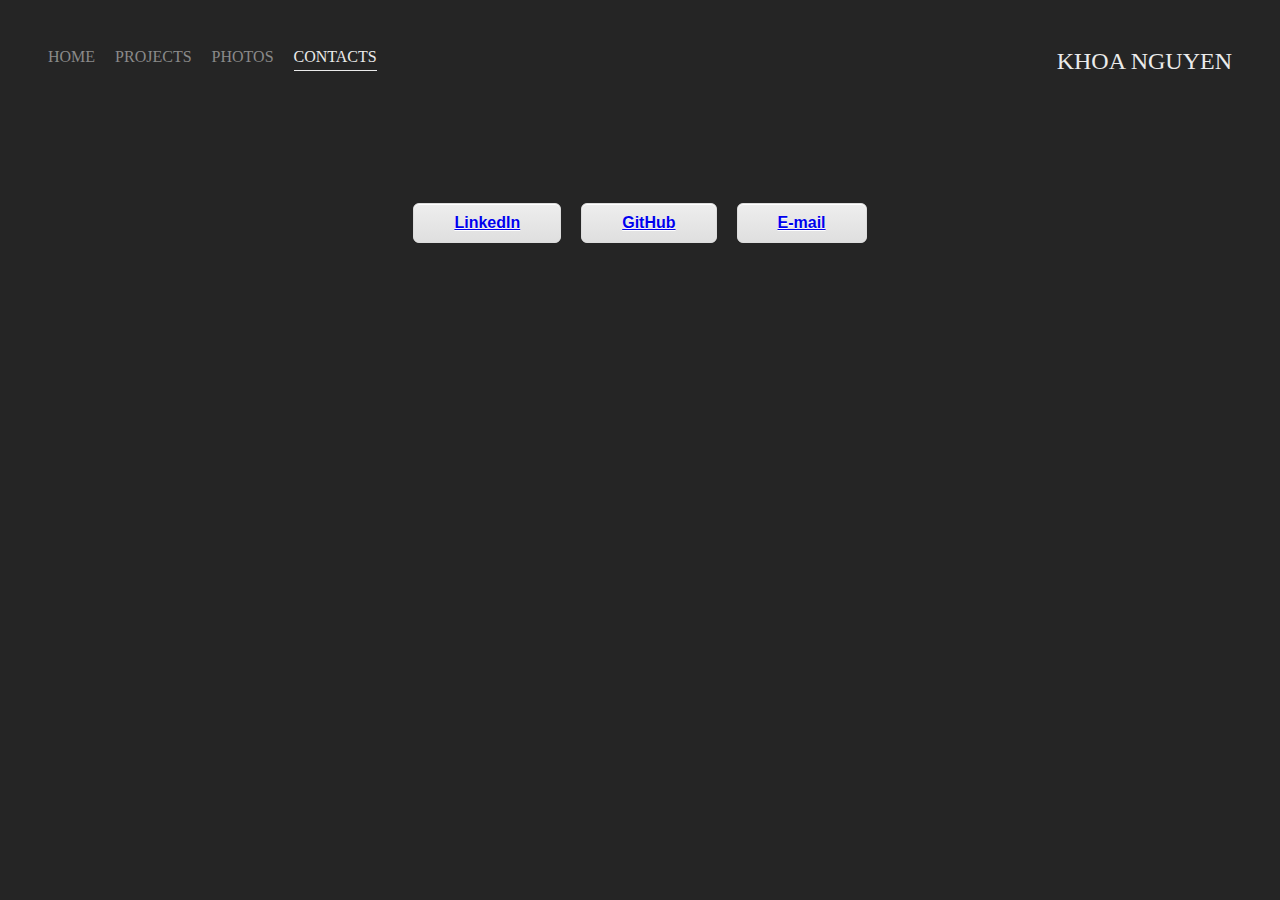
<file: review/contacts.html>
<!DOCTYPE html>
<html>
    <meta charset="utf-8" />
    <title>Page Title</title>
    <link rel="stylesheet" href="styles.css">
</head>
<body>
   <div class="container">
        <div class="nav-wrapper"> 
            <div class="left-side">
                <div class="nav-link-wrapper">
                    <a href="index.html">Home</a>
                </div>

                <div class="nav-link-wrapper">
                    <a href="projects.html">Projects</a>
                </div>
                
                <div class="nav-link-wrapper">
                    <a href="photos.html">Photos</a>
                </div>

                <div class="nav-link-wrapper active-nav-link">
                    <a href="contacts.html">Contacts</a>
                </div>
            </div>
            
            <div class="right-side">
                <div class="brand">
                    <div>KHOA NGUYEN</div>
                </div>
            </div>
        </div>
   </div>
   <div class="contactList">
       <div class="linkedIn">
            <a href="https://www.linkedin.com/in/khoa-nguyen-b91b94169/">LinkedIn</a>
       </div>
       <div class="gitHub">
            <a href="https://github.com/khoainho">GitHub</a>
       </div>
       <div class="email">
            <a href="mailto: khoadangnguyen25@gmail.com">E-mail</a>
       </div>
   </div>
</body>
</html>
</file>
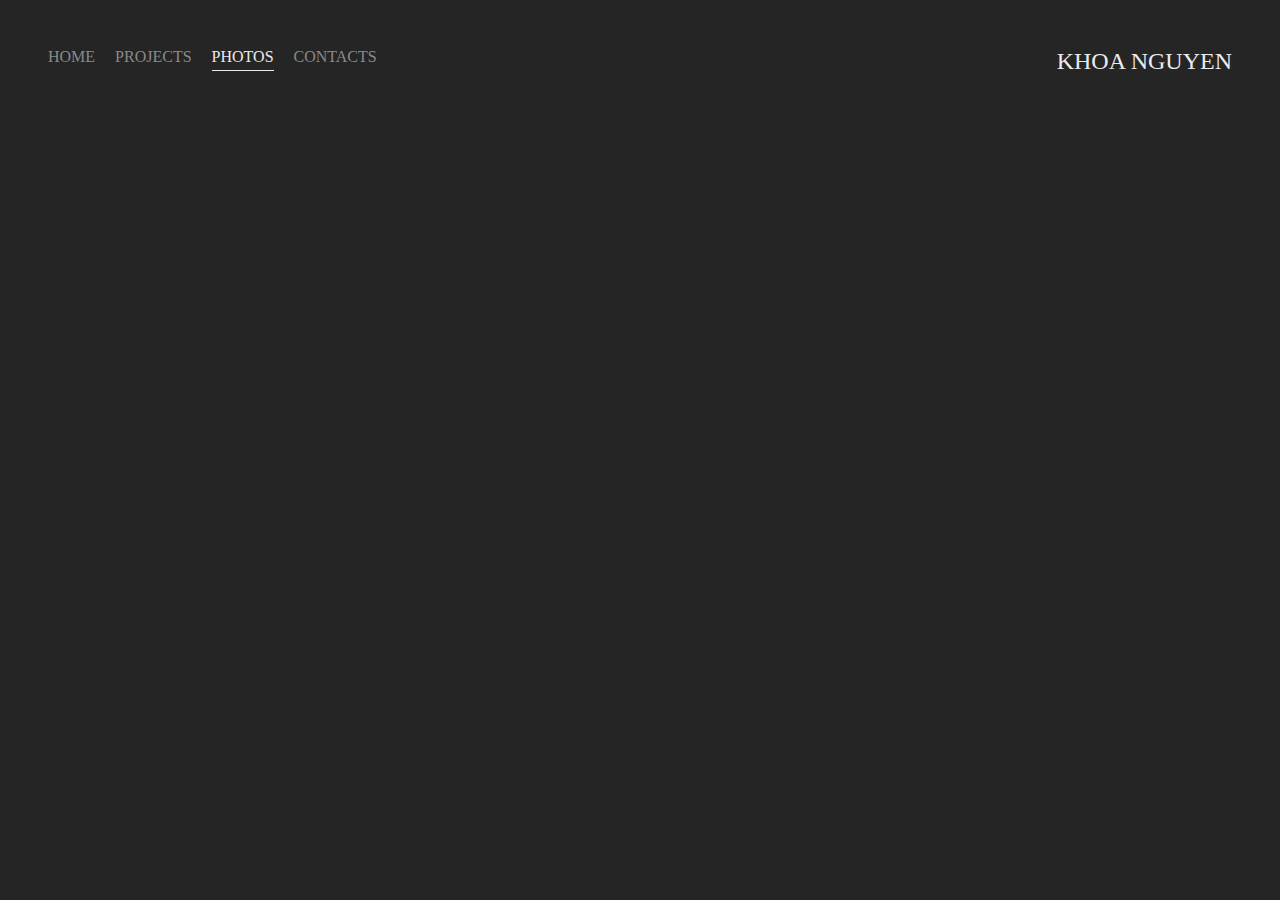
<file: review/photos.html>
<!DOCTYPE html>
<html>
    <meta charset="utf-8" />
    <title>Page Title</title>
    <link rel="stylesheet" href="styles.css">
</head>
<body>
   <div class="container">
        <div class="nav-wrapper"> 
            <div class="left-side">
                <div class="nav-link-wrapper">
                    <a href="index.html">Home</a>
                </div>
                
                <div class="nav-link-wrapper">
                    <a href="projects.html">Projects</a>
                </div>

                <div class="nav-link-wrapper active-nav-link">
                    <a href="photos.html">Photos</a>
                </div>

                <div class="nav-link-wrapper">
                    <a href="contacts.html">Contacts</a>
                </div>
            </div>
            
            <div class="right-side">
                <div class="brand">
                    <div>KHOA NGUYEN</div>
                </div>
            </div>
        </div>
   </div>

</body>
</html>
</file>
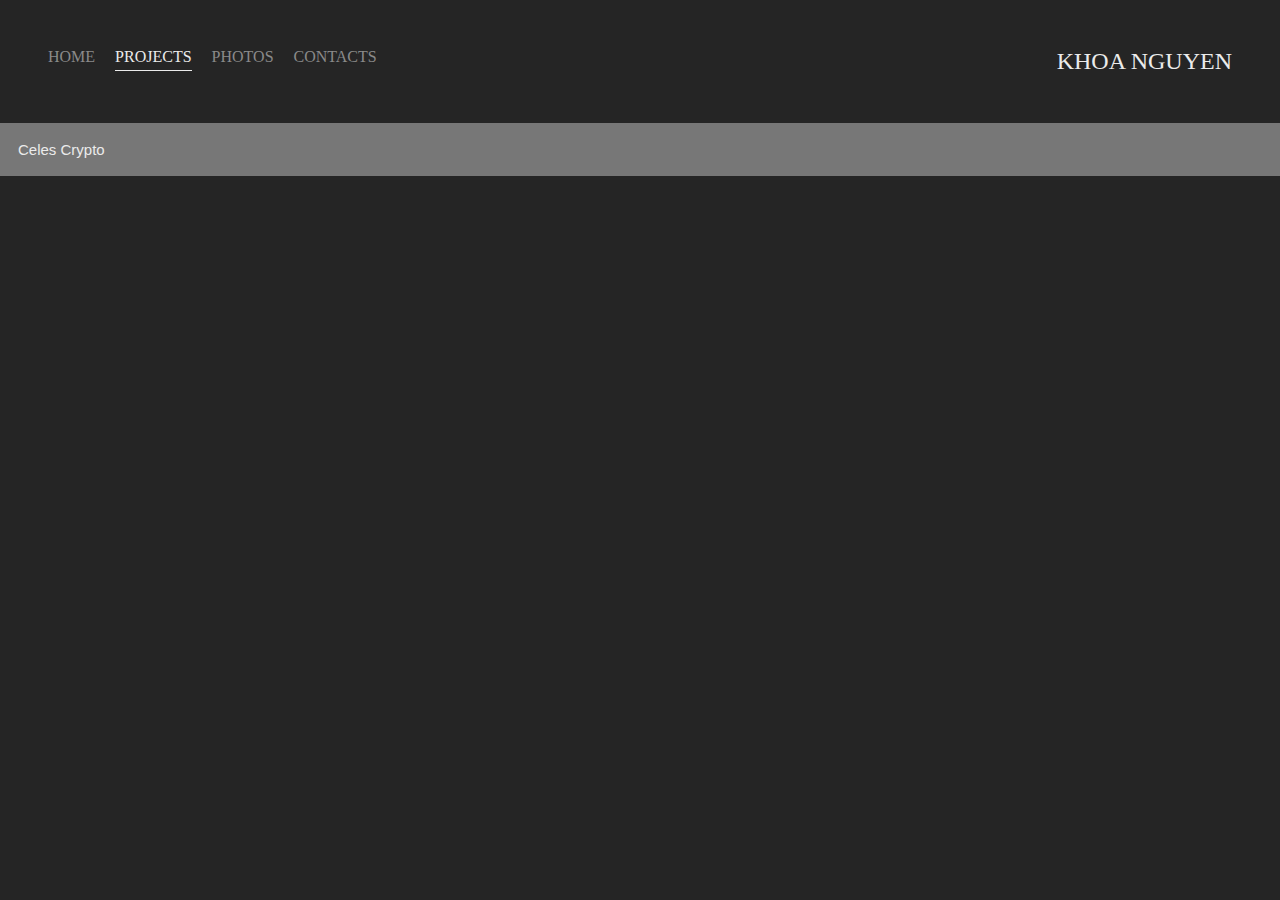
<file: review/projects.html>
<!DOCTYPE html>
<html>
    <meta charset="utf-8" />
    <title>Page Title</title>
    <link rel="stylesheet" href="styles.css">
</head>
<body>
   <div class="container">
        <div class="nav-wrapper"> 
            <div class="left-side">
                <div class="nav-link-wrapper">
                    <a href="index.html">Home</a>
                </div>
                
                <div class="nav-link-wrapper active-nav-link">
                    <a href="projects.html">Projects</a>
                </div>

                <div class="nav-link-wrapper">
                    <a href="photos.html">Photos</a>
                </div>

                <div class="nav-link-wrapper">
                    <a href="contacts.html">Contacts</a>
                </div>
            </div>
            
            <div class="right-side">
                <div class="brand">
                    <div>KHOA NGUYEN</div>
                </div>
            </div>
        </div>
   </div>

   <div class="projects">
    <button class="collapsible">Celes Crypto</button>
    <div class="content">
</div>
    <script>
        var coll = document.getElementsByClassName("collapsible");
        var i;
        
        for (i = 0; i < coll.length; i++) {
          coll[i].addEventListener("click", function() {
            this.classList.toggle("active");
            var content = this.nextElementSibling;
            if (content.style.maxHeight){
              content.style.maxHeight = null;
            } else {
              content.style.maxHeight = content.scrollHeight + "px";
            } 
          });
        }
        </script>
   </div>
</body>
</file>
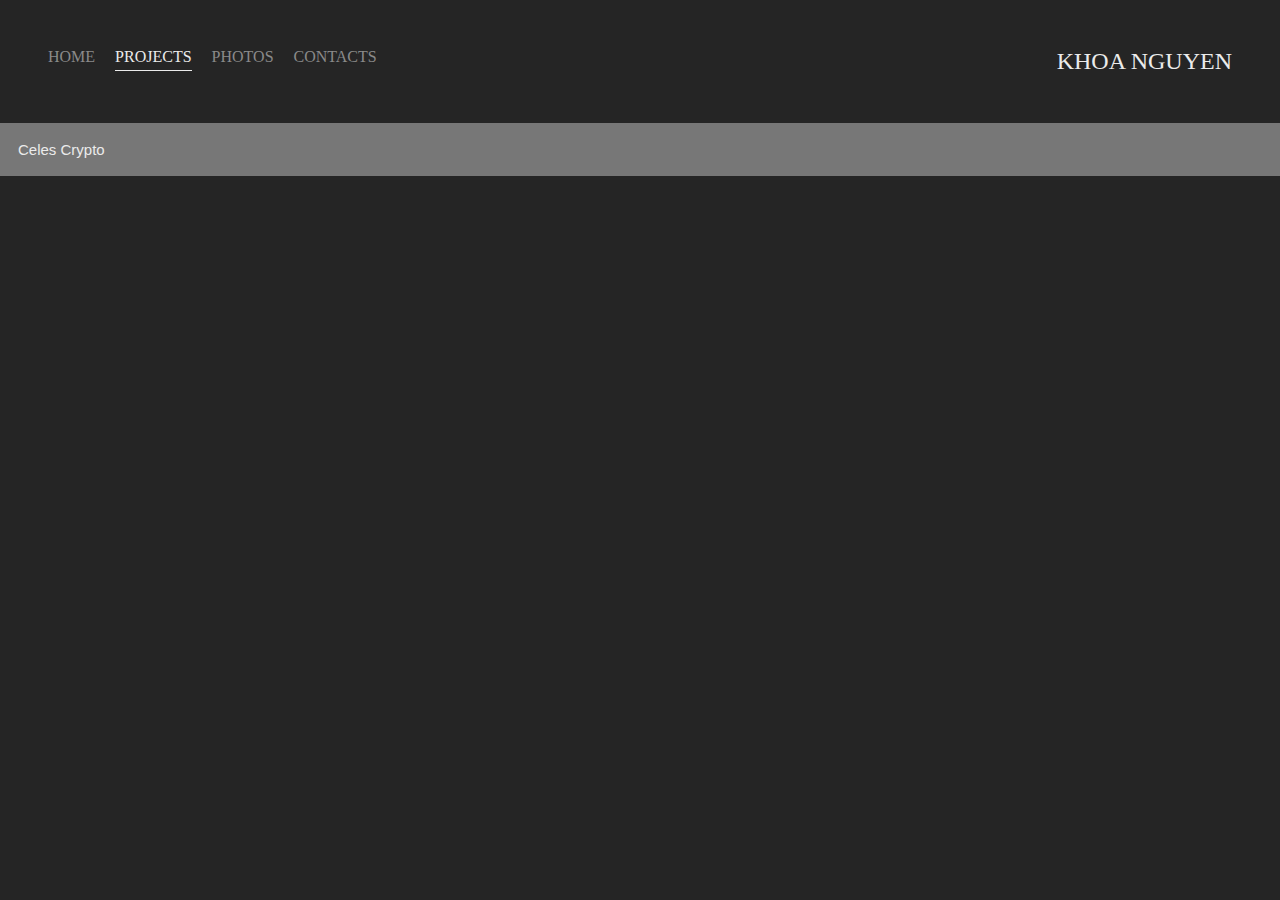
<file: Website-main/review/projects.html>
<!DOCTYPE html>
<html>
    <meta charset="utf-8" />
    <title>Page Title</title>
    <link rel="stylesheet" href="styles.css">
</head>
<body>
   <div class="container">
        <div class="nav-wrapper"> 
            <div class="left-side">
                <div class="nav-link-wrapper">
                    <a href="index.html">Home</a>
                </div>
                
                <div class="nav-link-wrapper active-nav-link">
                    <a href="projects.html">Projects</a>
                </div>

                <div class="nav-link-wrapper">
                    <a href="photos.html">Photos</a>
                </div>

                <div class="nav-link-wrapper">
                    <a href="contacts.html">Contacts</a>
                </div>
            </div>
            
            <div class="right-side">
                <div class="brand">
                    <div>KHOA NGUYEN</div>
                </div>
            </div>
        </div>
   </div>

   <div class="projects">
    <button class="collapsible">Celes Crypto</button>
    <div class="content">
        
</div>
    <script>
        var coll = document.getElementsByClassName("collapsible");
        var i;
        
        for (i = 0; i < coll.length; i++) {
          coll[i].addEventListener("click", function() {
            this.classList.toggle("active");
            var content = this.nextElementSibling;
            if (content.style.maxHeight){
              content.style.maxHeight = null;
            } else {
              content.style.maxHeight = content.scrollHeight + "px";
            } 
          });
        }
        </script>
   </div>
</body>
</file>
<file: review/styles.css>
/* Main styles */
body {
    margin: 0px;
    background-color: #252525;
}
.container {
    display: grid;
    grid-template-columns: 1fr;
    color: #ebebeb;
}
/* Nav styles */
.nav-wrapper { 
    display: flex;
    justify-content: space-between;
    padding: 38px;
    
}
.left-side {
    display: flex;

}

.nav-wrapper > .left-side > div{
    margin: 10px;
    font-size: 1em;
    text-transform: uppercase;
}

.nav-link-wrapper {
    height: 22px;
    border-bottom: 1px solid transparent;
    transition: border-botton 0.5s;
}

.nav-link-wrapper a {
    color: #8a8a8a;
    text-decoration: none;
    transition: color 0.5;
}

.nav-link-wrapper:hover {
    border-bottom: 1px solid #ebebeb;
}

.nav-link-wrapper a:hover {
    color: #ebebeb;
}

.brand {
    font-size: 1.5em;
    margin: 10px;
}
.active-nav-link {
    border-bottom: 1px solid #ebebeb;
}
.active-nav-link a {
    color: #ebebeb !important;
}
/* about styles */
.about-wrapper {
    margin: 70px;
    color: #ebebeb;
}
.about {
    font-size: 1e;
    height: 0px;
}
.me {
    font-size: 0.5em;
    margin: 20px;
    color: #ebebeb;
}
.pics-BUFF {

    width: 250px;
}
.group  {
    display: flex;
    margin: 70px;
}


/* projects styles */
.collapsible {
    background-color: #777;
    color: #ebebeb;
    cursor: pointer;
    padding: 18px;
    width: 100%;
    border: none;
    text-align: left;
    outline: none;
    font-size: 15px;
  }
  
  .active, .collapsible:hover {
    background-color: #555;
  }
  
  .content {
    padding: 0 18px;
    max-height: 0;
    overflow: hidden;
    transition: max-height 0.2s ease-out;
    background-color: #ffffff00;
    color: #ebebeb;
    width: 1100px;
  }
.pics-FRED {
    width: 700px;
}
/* pictures styles */
.pics-friends {
    width: 300px;
}

/* contacts styles */
.contactList {
    display: flex;
    margin: 70px;
    justify-content: center;
}
.contactList > div{
    margin: 10px;
    font-size: 1em;
}
.linkedIn {
    box-shadow:inset 0px 1px 0px 0px #ffffff;
	background:linear-gradient(to bottom, #ededed 5%, #dfdfdf 100%);
	background-color:#ededed;
	border-radius:6px;
	border:1px solid #dcdcdc;
	display:inline-block;
	cursor:pointer;
	color:#777777;
	font-family:Arial;
	font-size:15px;
	font-weight:bold;
	padding:10px 40px;
	text-decoration:none;
	text-shadow:0px 1px 0px #ffffff;
}
.linkedIn:hover {
	background:linear-gradient(to bottom, #dfdfdf 5%, #ededed 100%);
	background-color:#dfdfdf;
}
.linkedIn:active {
	position:relative;
	top:1px;
}
.gitHub {
    box-shadow:inset 0px 1px 0px 0px #ffffff;
	background:linear-gradient(to bottom, #ededed 5%, #dfdfdf 100%);
	background-color:#ededed;
	border-radius:6px;
	border:1px solid #dcdcdc;
	display:inline-block;
	cursor:pointer;
	color:#777777;
	font-family:Arial;
	font-size:15px;
	font-weight:bold;
	padding:10px 40px;
	text-decoration:none;
	text-shadow:0px 1px 0px #ffffff;
}
.gitHub:hover {
	background:linear-gradient(to bottom, #dfdfdf 5%, #ededed 100%);
	background-color:#dfdfdf;
}
.gitHub:active {
	position:relative;
	top:1px;
}
.email {
    box-shadow:inset 0px 1px 0px 0px #ffffff;
	background:linear-gradient(to bottom, #ededed 5%, #dfdfdf 100%);
	background-color:#ededed;
	border-radius:6px;
	border:1px solid #dcdcdc;
	display:inline-block;
	cursor:pointer;
	color:#777777;
	font-family:Arial;
	font-size:15px;
	font-weight:bold;
	padding:10px 40px;
	text-decoration:none;
	text-shadow:0px 1px 0px #ffffff;
}
.email:hover {
	background:linear-gradient(to bottom, #dfdfdf 5%, #ededed 100%);
	background-color:#dfdfdf;
}
.email:active {
	position:relative;
	top:1px;
}

/* gallery styles */
.slideshow-container {
    max-width: 1000px;
    position: relative;
    margin: auto;
  }
  
  /* Hide the images by default */
  .mySlides {
    display: none;
  }
  
  /* Next & previous buttons */
  .prev, .next {
    cursor: pointer;
    position: absolute;
    top: 50%;
    width: auto;
    margin-top: -22px;
    padding: 16px;
    color: white;
    font-weight: bold;
    font-size: 18px;
    transition: 0.6s ease;
    border-radius: 0 3px 3px 0;
    user-select: none;
  }
  
  /* Position the "next button" to the right */
  .next {
    right: 0;
    border-radius: 3px 0 0 3px;
  }
  
  /* On hover, add a black background color with a little bit see-through */
  .prev:hover, .next:hover {
    background-color: rgba(0,0,0,0.8);
  }
  
  /* Caption text */
  .text {
    color: #f2f2f2;
    font-size: 15px;
    padding: 8px 12px;
    position: absolute;
    bottom: 8px;
    width: 100%;
    text-align: center;
  }
  
  /* Number text (1/3 etc) */
  .numbertext {
    color: #f2f2f2;
    font-size: 12px;
    padding: 8px 12px;
    position: absolute;
    top: 0;
  }
  
  /* The dots/bullets/indicators */
  .dot {
    cursor: pointer;
    height: 15px;
    width: 15px;
    margin: 0 2px;
    background-color: #bbb;
    border-radius: 50%;
    display: inline-block;
    transition: background-color 0.6s ease;
  }
  
  .active, .dot:hover {
    background-color: #717171;
  }
  
  /* Fading animation */
  .fade {
    -webkit-animation-name: fade;
    -webkit-animation-duration: 1.5s;
    animation-name: fade;
    animation-duration: 1.5s;
  }
  
  @-webkit-keyframes fade {
    from {opacity: .4}
    to {opacity: 1}
  }
  
  @keyframes fade {
    from {opacity: .4}
    to {opacity: 1}
  }
</file>
<file: Website-main/review/styles.css>
/* Main styles */
body {
    margin: 0px;
    background-color: #252525;
}
.container {
    display: grid;
    grid-template-columns: 1fr;
    color: #ebebeb;
}
/* Nav styles */
.nav-wrapper { 
    display: flex;
    justify-content: space-between;
    padding: 38px;
    
}
.left-side {
    display: flex;

}

.nav-wrapper > .left-side > div{
    margin: 10px;
    font-size: 1em;
    text-transform: uppercase;
}

.nav-link-wrapper {
    height: 22px;
    border-bottom: 1px solid transparent;
    transition: border-botton 0.5s;
}

.nav-link-wrapper a {
    color: #8a8a8a;
    text-decoration: none;
    transition: color 0.5;
}

.nav-link-wrapper:hover {
    border-bottom: 1px solid #ebebeb;
}

.nav-link-wrapper a:hover {
    color: #ebebeb;
}

.brand {
    font-size: 1.5em;
    margin: 10px;
}
.active-nav-link {
    border-bottom: 1px solid #ebebeb;
}
.active-nav-link a {
    color: #ebebeb !important;
}
/* about styles */
.about-wrapper {
    margin: 70px;
    color: #ebebeb;
}
.about {
    font-size: 1e;
    height: 0px;
}
.me {
    font-size: 0.5em;
    margin: 20px;
    color: #ebebeb;
}
.pics-BUFF {

    width: 250px;
}
.group  {
    display: flex;
    margin: 70px;
}


/* projects styles */
.collapsible {
    background-color: #777;
    color: #ebebeb;
    cursor: pointer;
    padding: 18px;
    width: 100%;
    border: none;
    text-align: left;
    outline: none;
    font-size: 15px;
  }
  
  .active, .collapsible:hover {
    background-color: #555;
  }
  
  .content {
    padding: 0 18px;
    max-height: 0;
    overflow: hidden;
    transition: max-height 0.2s ease-out;
    background-color: #ffffff00;
    color: #ebebeb;
    width: 1100px;
  }
.pics-FRED {
    width: 700px;
}
/* pictures styles */
.pics-friends {
    width: 300px;
}

/* contacts styles */
.contactList {
    display: flex;
    margin: 70px;
    justify-content: center;
}
.contactList > div{
    margin: 10px;
    font-size: 1em;
}
.linkedIn {
    box-shadow:inset 0px 1px 0px 0px #ffffff;
	background:linear-gradient(to bottom, #ededed 5%, #dfdfdf 100%);
	background-color:#ededed;
	border-radius:6px;
	border:1px solid #dcdcdc;
	display:inline-block;
	cursor:pointer;
	color:#777777;
	font-family:Arial;
	font-size:15px;
	font-weight:bold;
	padding:10px 40px;
	text-decoration:none;
	text-shadow:0px 1px 0px #ffffff;
}
.linkedIn:hover {
	background:linear-gradient(to bottom, #dfdfdf 5%, #ededed 100%);
	background-color:#dfdfdf;
}
.linkedIn:active {
	position:relative;
	top:1px;
}
.gitHub {
    box-shadow:inset 0px 1px 0px 0px #ffffff;
	background:linear-gradient(to bottom, #ededed 5%, #dfdfdf 100%);
	background-color:#ededed;
	border-radius:6px;
	border:1px solid #dcdcdc;
	display:inline-block;
	cursor:pointer;
	color:#777777;
	font-family:Arial;
	font-size:15px;
	font-weight:bold;
	padding:10px 40px;
	text-decoration:none;
	text-shadow:0px 1px 0px #ffffff;
}
.gitHub:hover {
	background:linear-gradient(to bottom, #dfdfdf 5%, #ededed 100%);
	background-color:#dfdfdf;
}
.gitHub:active {
	position:relative;
	top:1px;
}
.email {
    box-shadow:inset 0px 1px 0px 0px #ffffff;
	background:linear-gradient(to bottom, #ededed 5%, #dfdfdf 100%);
	background-color:#ededed;
	border-radius:6px;
	border:1px solid #dcdcdc;
	display:inline-block;
	cursor:pointer;
	color:#777777;
	font-family:Arial;
	font-size:15px;
	font-weight:bold;
	padding:10px 40px;
	text-decoration:none;
	text-shadow:0px 1px 0px #ffffff;
}
.email:hover {
	background:linear-gradient(to bottom, #dfdfdf 5%, #ededed 100%);
	background-color:#dfdfdf;
}
.email:active {
	position:relative;
	top:1px;
}

/* gallery styles */
.slideshow-container {
    max-width: 1000px;
    position: relative;
    margin: auto;
  }
  
  /* Hide the images by default */
  .mySlides {
    display: none;
  }
  
  /* Next & previous buttons */
  .prev, .next {
    cursor: pointer;
    position: absolute;
    top: 50%;
    width: auto;
    margin-top: -22px;
    padding: 16px;
    color: white;
    font-weight: bold;
    font-size: 18px;
    transition: 0.6s ease;
    border-radius: 0 3px 3px 0;
    user-select: none;
  }
  
  /* Position the "next button" to the right */
  .next {
    right: 0;
    border-radius: 3px 0 0 3px;
  }
  
  /* On hover, add a black background color with a little bit see-through */
  .prev:hover, .next:hover {
    background-color: rgba(0,0,0,0.8);
  }
  
  /* Caption text */
  .text {
    color: #f2f2f2;
    font-size: 15px;
    padding: 8px 12px;
    position: absolute;
    bottom: 8px;
    width: 100%;
    text-align: center;
  }
  
  /* Number text (1/3 etc) */
  .numbertext {
    color: #f2f2f2;
    font-size: 12px;
    padding: 8px 12px;
    position: absolute;
    top: 0;
  }
  
  /* The dots/bullets/indicators */
  .dot {
    cursor: pointer;
    height: 15px;
    width: 15px;
    margin: 0 2px;
    background-color: #bbb;
    border-radius: 50%;
    display: inline-block;
    transition: background-color 0.6s ease;
  }
  
  .active, .dot:hover {
    background-color: #717171;
  }
  
  /* Fading animation */
  .fade {
    -webkit-animation-name: fade;
    -webkit-animation-duration: 1.5s;
    animation-name: fade;
    animation-duration: 1.5s;
  }
  
  @-webkit-keyframes fade {
    from {opacity: .4}
    to {opacity: 1}
  }
  
  @keyframes fade {
    from {opacity: .4}
    to {opacity: 1}
  }
</file>
